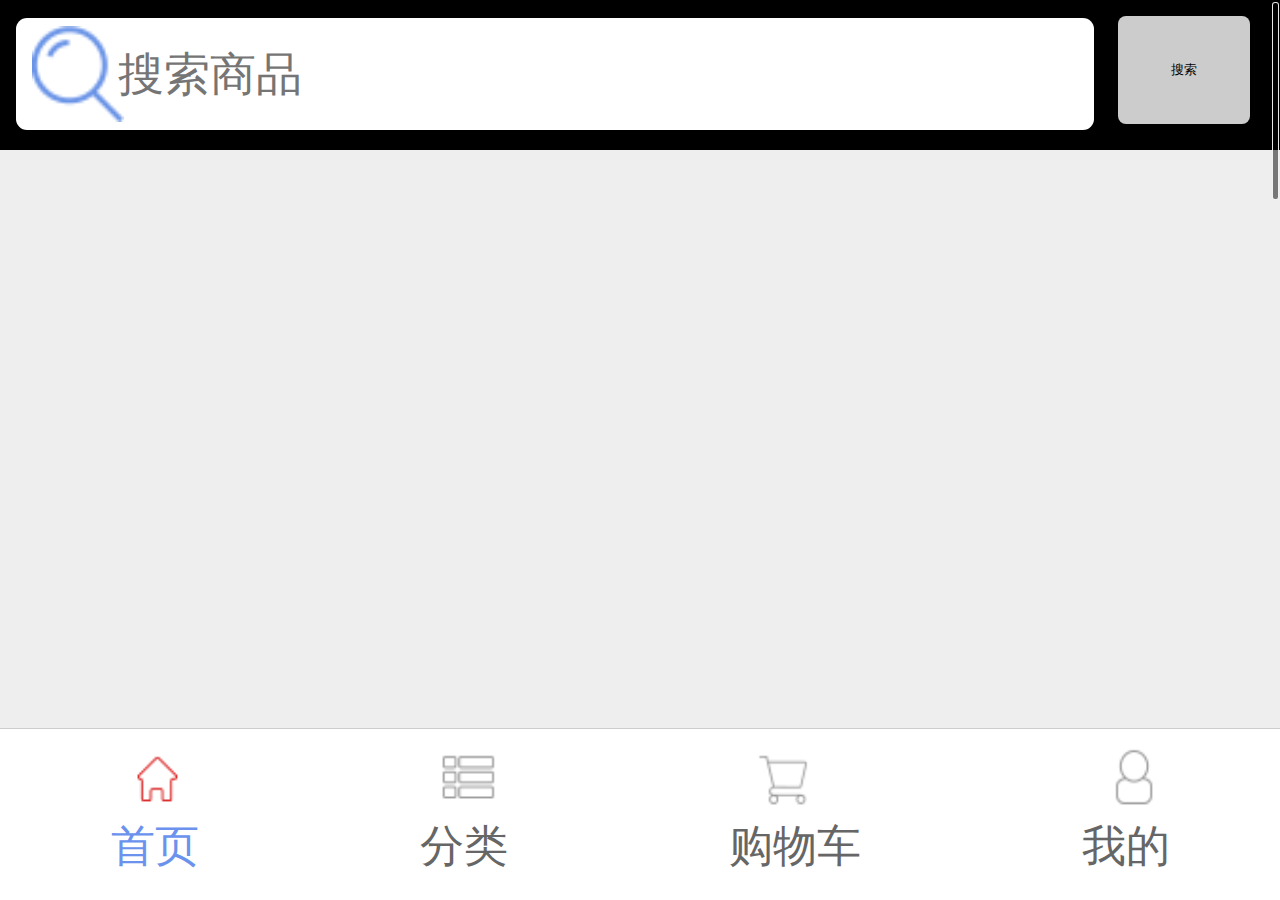
<file: index.html>
<!DOCTYPE html>
<html>
	<head>
		<meta charset="utf-8" />
		<meta name="viewport" content="width=device-width,initial-scale=1,minimum-scale=1,maximum-scale=1,user-scalable=no" />
		<title>首页</title>
		<link rel="stylesheet" type="text/css" href="css/public.css"/>
		<link rel="stylesheet" type="text/css" href="css/some.css"/>
		<link rel="stylesheet" type="text/css" href="css/index.css"/>
		<link rel="stylesheet" type="text/css" href="css/swiper/swiper.min.css"/>
	</head>
	<body>
		<div id="shop">
			<header>
				<div class="fix_hd">
					<img class="seac" src="img/Search.png"/>
					<input type="text" name="text" id="text" placeholder="搜索商品" />
					<ul id="select-text">
						
					</ul>
					<button id="btn">搜索</button>
				</div>
			</header>
			<div id="content">
				<div id="wrapper">
					<div id="load">
						<div class="banner">
							<div class="swiper-container">
						        <div class="swiper-wrapper"></div>
						        <!-- Add Pagination -->
						        <div class="swiper-pagination"></div>
						    </div>
						</div>
						<div class="kinds">
							<a href="#"><img src="img/icon_rm.png"/><h4>热门</h4></a>
							<a href="#"><img src="img/icon_tm.png"/><h4>精品</h4></a>
							<a href="#"><img src="img/theme.png"/><h4>专题列表</h4></a>
							<a href="#"><img src="img/icon_pp.png"/><h4>品牌</h4></a>
						</div>
						<div class="row ">
							<div class="tb_box"> 
								<div class="tb_tit clear">
									<h2>礼品箱包</h2>
									<a class="more" href="#">更多></a>
								</div>
								<div class="tb_type clear">
									<a class="tb_floor r" href="goodsdetail.html"><img src="img/k3.jpg"/></a>
									<a class="tb_link l" href="goodsdetail.html"><img src="img/k2.jpg"/></a>
									<a class="tb_link l" href="goodsdetail.html"><img src="img/k1.jpg"/></a>
								</div>
							</div>
							<div class="tb_box tb_type_te"> 
								<div class="tb_tit clear">
									<h2>服饰鞋帽</h2>
									<a class="more" href="#">更多></a>
								</div>
								<div class="tb_type tb_type_te clear">
									<a class="tb_floor l" href="#"><img src="img/kk1.jpg"/></a>
									<a class="tb_link r" href="#"><img src="img/kk2.jpg"/></a>
									<a class="tb_link r" href="#"><img src="img/kk3.jpg"/></a>
								</div>
							</div>
							<div class="tb_box"> 
								<div class="tb_tit clear">
									<h2>数码办公</h2>
									<a class="more" href="#">更多></a>
								</div>
								<div class="tb_type clear">
									<a class="tb_floor r" href="#"><img src="img/kkk3.jpg"/></a>
									<a class="tb_link l" href="#"><img src="img/kkk2.jpg"/></a>
									<a class="tb_link l" href="#"><img src="img/kkk1.jpg"/></a>
								</div>
							</div>
						</div>
					</div>
				</div>
			</div>
			<footer>
				<ul id="f_ul">
					<li class="action"><i class="i1"></i><a href="index.html">首页</a></li>
					<li><i class="i2"></i><a href="kinds.html">分类</a></li>
					<li><i class="i3"></i><a href="javascript:;">购物车</a></li>
					<li><i class="i4"></i><a href="javascript:;">我的</a></li>
				</ul>
			</footer>
		</div>
		<script src="http://libs.baidu.com/jquery/2.0.0/jquery.min.js"></script>
		<script src="lib/swiper.min.js" type="text/javascript" charset="utf-8"></script>
		<script src="lib/iscroll.js" type="text/javascript" charset="utf-8"></script>
		<script src="js/index.js" type="text/javascript" charset="utf-8"></script>
		<script src="js/public.js" type="text/javascript" charset="utf-8"></script>
	</body>
</html>
</file>
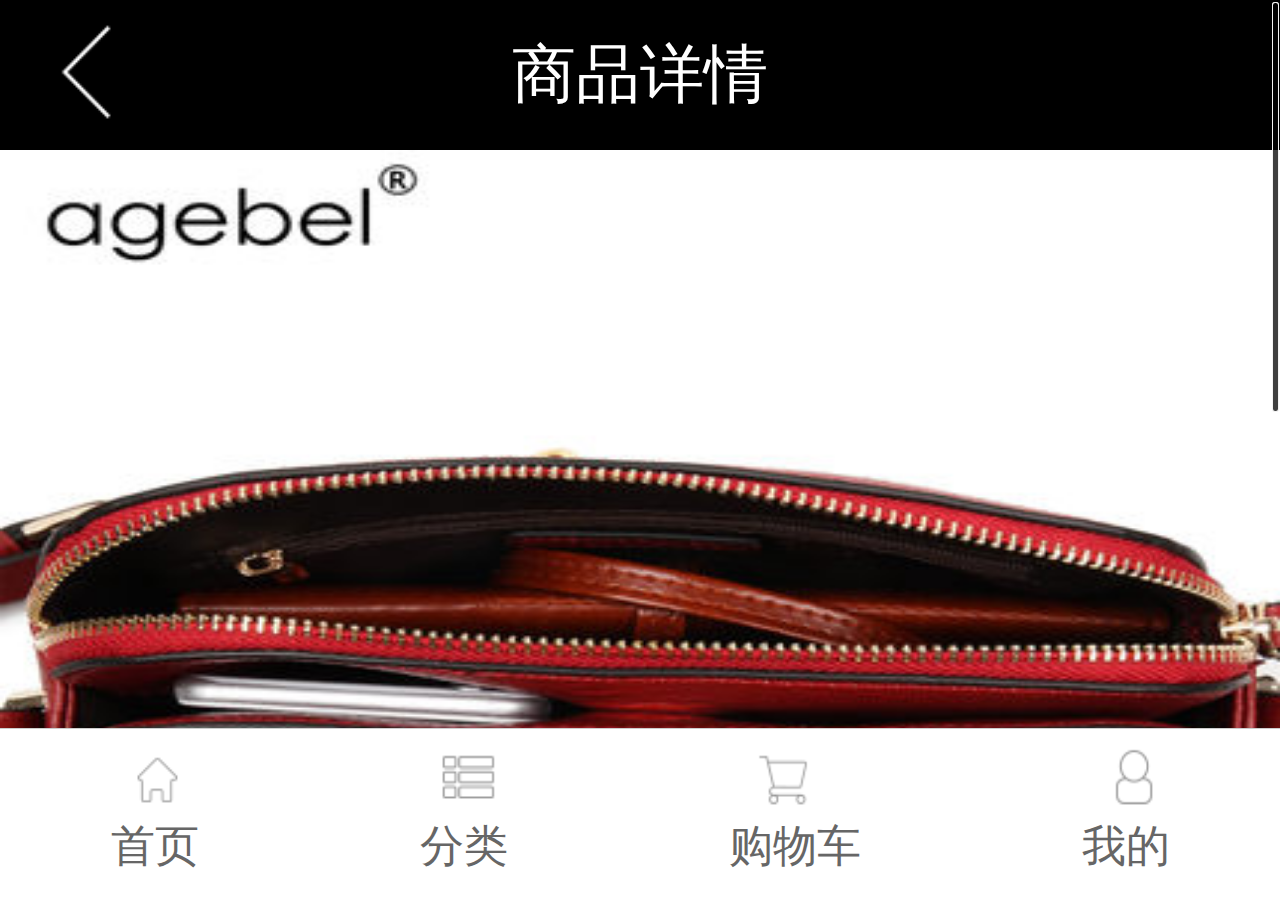
<file: goodsdetail.html>
<!DOCTYPE html>
<html>
	<head>
		<meta charset="UTF-8">
		<title>商品详情</title>
		<link rel="stylesheet" type="text/css" href="css/public.css"/>
		<link rel="stylesheet" type="text/css" href="css/some.css"/>
		<link rel="stylesheet" type="text/css" href="css/swiper/swiper.min.css"/>
		<link rel="stylesheet" type="text/css" href="css/pagepublic.css"/>
		<link rel="stylesheet" type="text/css" href="css/goodsdetail.css"/>
	</head>
	<body>
		<div id="detail">
			<header>
				<div class="fix_hd">
					<a class="hd_l" href="#"><img src="img/back_icon.png"/></a>
					<a class="tit" href="#">商品详情</a>
					<img class="sousuo" src="img/sousuo.png"/>
				</div>
			</header>
			<div id="content">
				<div id="wrapper">
					<div id="load">
						<div class="banner">
							<div class="swiper-container">
						        <div class="swiper-wrapper">
						            <div class="swiper-slide"><img src="img/d1.jpg"/></div>
						            <div class="swiper-slide"><img src="img/d2.jpg"/></div>
						            <div class="swiper-slide"><img src="img/d3.jpg"/></div>
						            <div class="swiper-slide"><img src="img/d4.jpg"/></div>
						            <div class="swiper-slide"><img src="img/d5.jpg"/></div>
						        </div>
						        <!-- Add Pagination -->
						        <div class="swiper-pagination"></div>
						    </div>
						</div>
						<div class="detail_con">
							<div class="det_info">
								<h1 class="item-name">艾吉贝2015新款多层收纳真皮单肩斜挎包女包头层牛皮斜跨小包包女</h1>
								<ul>
									<li>
										<label>商城价格：</label>
										<span class="price">¥179.00</span>
									</li>
									<li>
										<label>颜色：</label>
										<dl>
											<dd>黑色<span></span></dd>
											<dd class="check">红色<span></span></dd>
											<dd>黄色<span></span></dd>
										</dl>
									</li>
									<li>
										<label>数量：</label>
										<div class="mui-numbox">
										  	<a class="minus" href="#">-</a>
										  	<input type="text" name="text" class="count" id="text" value="1" />
										  	<a href="#">+</a>
										</div>
									</li>
								</ul>
							</div>
							<div class="goodscontent">
								<ul class="goods-fnav">
				                    <li class="on">图文详情</li>
				                    <li>规格参数</li>
				                    <li>评价(0)</li>
				                </ul>
				                <div class="cloth">
				                	<img src="img/cloth.jpg"/>
				                </div>
							</div>
						</div>
					</div>
				</div>
			</div>
			<footer>
				<ul id="f_ul">
					<li><i class="i1"></i><a href="index.html">首页</a></li>
					<li><i class="i2"></i><a href="kinds.html">分类</a></li>
					<li><i class="i3"></i><a href="javascript:;">购物车</a></li>
					<li><i class="i4"></i><a href="javascript:;">我的</a></li>
				</ul>
			</footer>
		</div>
		<script src="http://libs.baidu.com/jquery/2.0.0/jquery.min.js"></script>
		<script src="lib/iscroll.js" type="text/javascript" charset="utf-8"></script>
		<script src="lib/swiper.min.js" type="text/javascript" charset="utf-8"></script>
		<script src="js/public.js" type="text/javascript" charset="utf-8"></script>
		<!--<script src="lib/touch.js" type="text/javascript" charset="utf-8"></script>-->
		<script src="js/goodsdetail.js" type="text/javascript" charset="utf-8"></script>
		
	</body>
</html>
</file>
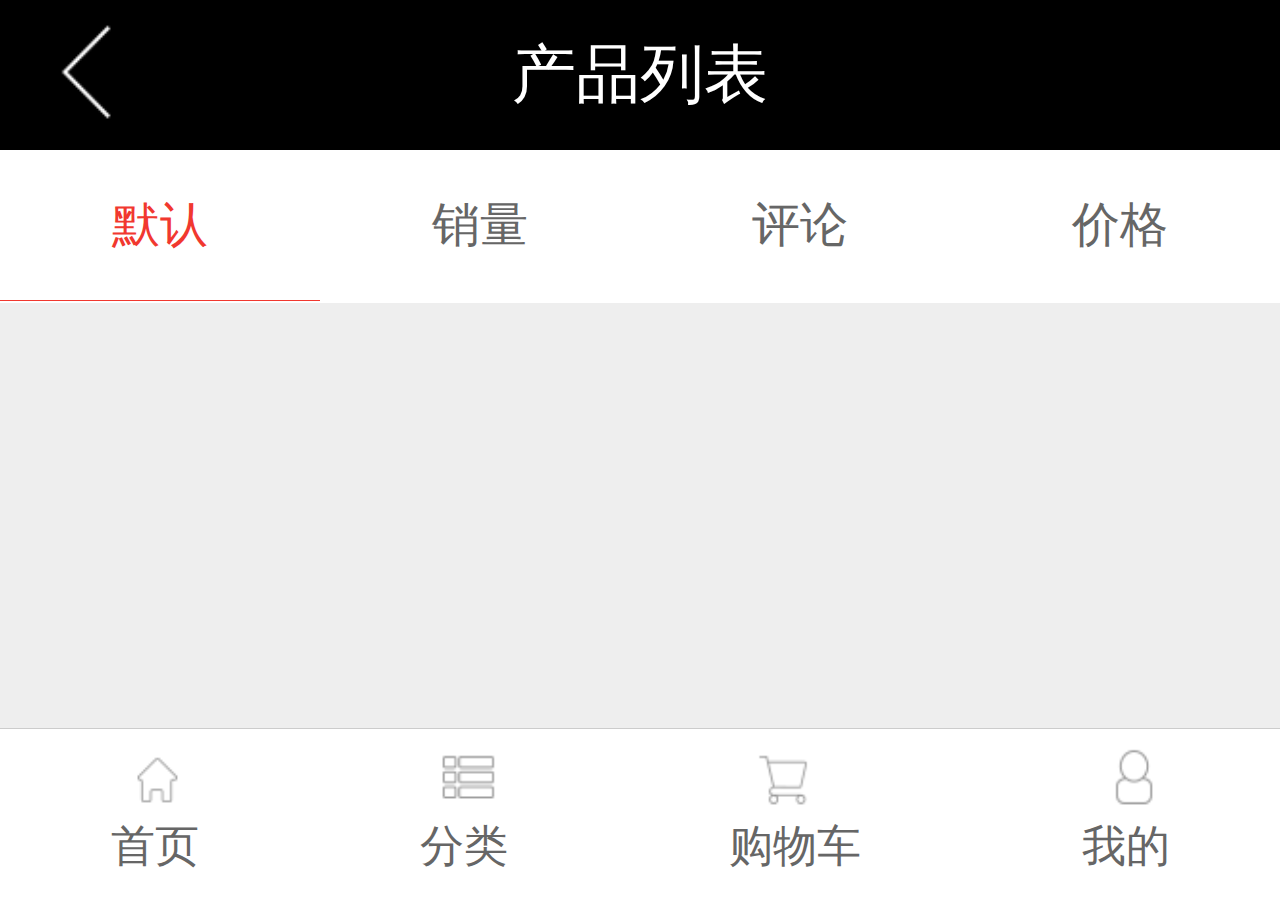
<file: gooslist.html>
<!DOCTYPE html>
<html>
	<head>
		<meta charset="UTF-8">
		<meta name="viewport" content="width=device-width,initial-scale=1,minimum-scale=1,maximum-scale=1,user-scalable=no" />
		<title>商品列表</title>
		<link rel="stylesheet" type="text/css" href="css/public.css"/>
		<link rel="stylesheet" type="text/css" href="css/pagepublic.css"/>
		<link rel="stylesheet" type="text/css" href="css/some.css"/>
		<link rel="stylesheet" type="text/css" href="css/gooslist.css"/>
	</head>
	<body>
		<div id="goods">
			<header>
				<div class="fix_hd">
					<a class="hd_l" href="#"><img src="img/back_icon.png"/></a>
					<a class="tit" href="#">产品列表</a>
				</div>
			</header>
			<!--内容区-->
			<div id="content">
				<div id="wrapper">
					<div id="load">
						<ul class="goods_ul">
							<li class="active"><a href="#">默认</a></li>
							<li><a href="#">销量</a></li>
							<li><a href="#">评论</a></li>
							<li><a href="#">价格</a></li>
						</ul>
						<ul class="item_list">
						</ul>
					</div>
				</div>
			</div>
			<footer>
				<ul id="f_ul">
					<li><i class="i1"></i><a href="index.html">首页</a></li>
					<li><i class="i2"></i><a href="kinds.html">分类</a></li>
					<li><i class="i3"></i><a href="javascript:;">购物车</a></li>
					<li><i class="i4"></i><a href="javascript:;">我的</a></li>
				</ul>
			</footer>
		</div>
		
		<script src="http://libs.baidu.com/jquery/2.0.0/jquery.min.js"></script>
		<script src="lib/iscroll.js" type="text/javascript" charset="utf-8"></script>
		<script src="js/public.js" type="text/javascript" charset="utf-8"></script>
		<script src="js/goodslist.js" type="text/javascript" charset="utf-8"></script>
	</body>
</html>
</file>
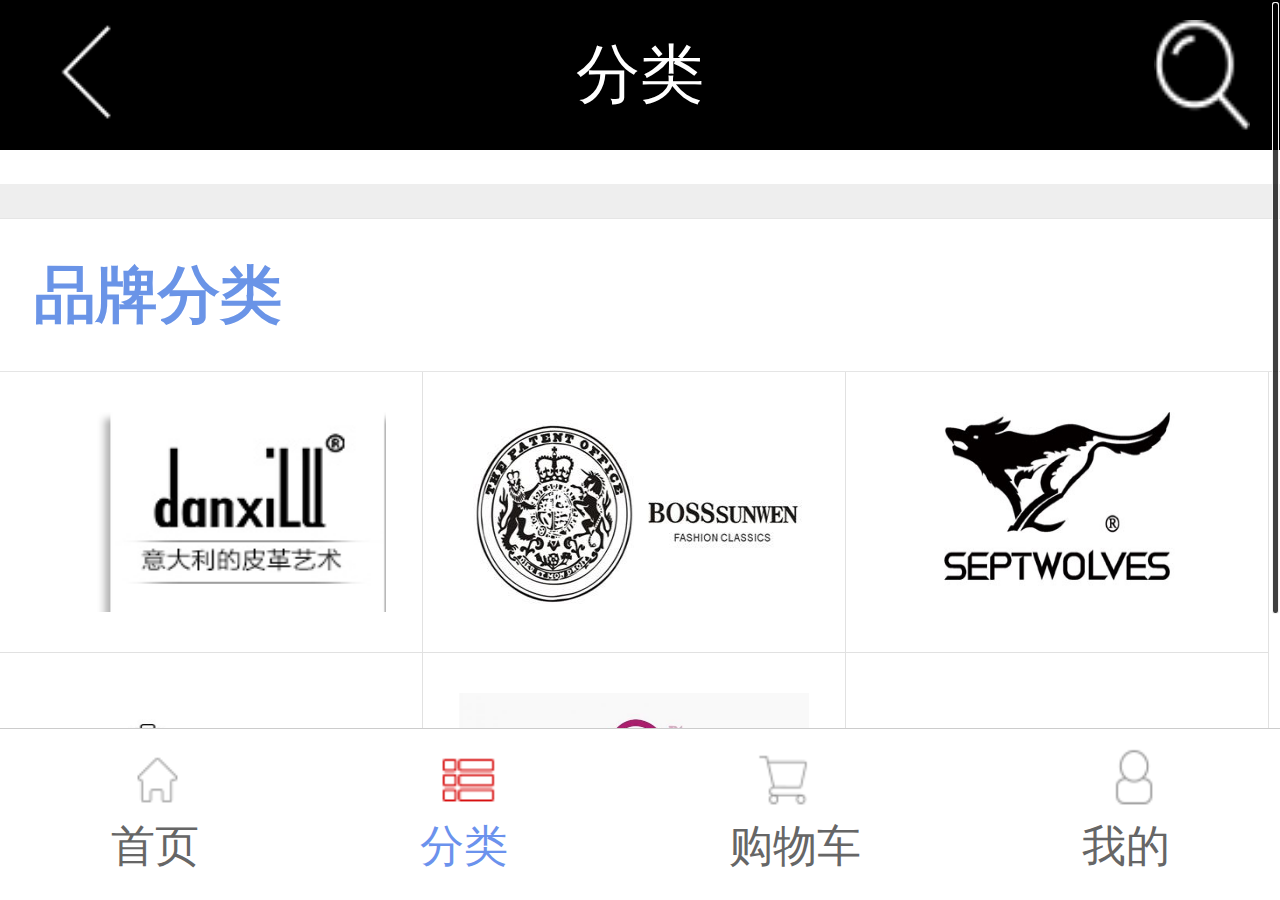
<file: kinds.html>
<!DOCTYPE html>
<html>
	<head>
		<meta charset="UTF-8">
		<meta name="viewport" content="width=device-width,initial-scale=1,minimum-scale=1,maximum-scale=1,user-scalable=no" />
		<title></title>
		<link rel="stylesheet" type="text/css" href="css/public.css"/>
		<link rel="stylesheet" type="text/css" href="css/pagepublic.css"/>
		<link rel="stylesheet" type="text/css" href="css/some.css"/>
		<link rel="stylesheet" type="text/css" href="css/kinds.css"/>
	</head>
	<body>
		<div id="kinds">
			<header>
				<div class="fix_hd">
					<a class="hd_l" href="#"><img src="img/back_icon.png"/></a>
					<a class="tit" href="#">分类</a>
					<img class="sousuo" src="img/sousuo.png"/>
				</div>
			</header>
			<!--内容区-->
			<div id="content">
				<div id="wrapper">
					<div id="load">
						<ul class="kind_ul clear">
						</ul>
						<div class="kind_ul brand clear">
							<h4>品牌分类</h4>
							<div>
								<a href="#"><img src="img/p1.jpg"/></a>
								<a href="#"><img src="img/p2.jpg"/></a>
								<a href="#"><img src="img/p3.jpg"/></a>
								<a href="#"><img src="img/p4.jpg"/></a>
								<a href="#"><img src="img/p5.jpg"/></a>
								<a href="#"><img src="img/p6.jpg"/></a>
								<a href="#"><img src="img/p1.jpg"/></a>
								<a href="#"><img src="img/p2.jpg"/></a>
								<a href="#"><img src="img/p3.jpg"/></a>
								<a href="#"><img src="img/p4.jpg"/></a>
								<a href="#"><img src="img/p5.jpg"/></a>
								<a href="#"><img src="img/p6.jpg"/></a>
							</div>
						</div>
					</div>
				</div>
			</div>
			<footer>
				<ul id="f_ul">
					<li><i class="i1"></i><a href="index.html">首页</a></li>
					<li class="action"><i class="i2"></i><a href="kinds.html">分类</a></li>
					<li><i class="i3"></i><a href="javascript:;">购物车</a></li>
					<li><i class="i4"></i><a href="javascript:;">我的</a></li>
				</ul>
			</footer>
		</div>
		<script src="http://libs.baidu.com/jquery/2.0.0/jquery.min.js"></script>
		<script src="lib/swiper.min.js" type="text/javascript" charset="utf-8"></script>
		<script src="lib/iscroll.js" type="text/javascript" charset="utf-8"></script>
		<script src="js/public.js" type="text/javascript" charset="utf-8"></script>
		<script src="js/kinds.js" type="text/javascript" charset="utf-8"></script>
	</body>
</html>
</file>
<file: css/public.css>
body,ol,ul,h1,h2,h3,h4,h5,h6,p,th,td,dl,dd,form,fieldset,figure,legend,input,textarea,select{margin:0;padding:0;}
body{font:12px  "宋体";word-wrap:break-word;}
a,u,s,del{color:#666;text-decoration:none} 
fieldset ,input,select,a img,.bor0 {border:0;}
i,em,b{font-style:normal;font-weight:100;}
li{list-style:none;}
img{vertical-align:middle;}
table{border-collapse:collapse;}
mark{background:none;}


.l{float:left;}
.r{float:right;}
.cu{cursor:pointer;}
.clear{zoom:1;}
.clear:after{content:"";clear:both;display:block;height:0;overflow:hidden;visibility:hidden;}
.over{overflow:hidden;text-overflow:ellipsis;white-space:nowrap;}
.valign:after{content:"";vertical-align:middle;display:inline-block;height:100%;width:0;}
.ic_1{position:relative;top:-1px;}
.ic_2{position:relative;top:-2px;}
.ind2{text-indent:2em;}
</file>
<file: css/some.css>
html,body{
	width:100%;
	height: 100%;
}
#shop,#kinds,#goods,#detail{
	width:100%;
	height: 100%;
	overflow: hidden;
}
header{
	width:100%;
	height:0.75rem;
	position: relative;
}
header .fix_hd{
	position: absolute;
	height:100%;
	width:100%;
	background:#000;
	top: 0;
	left: 0;
	z-index:10;
}
#content{
	height:100%;
	width:100%;
	background:#eee;
}
#wrapper{
	width:100%;
	height:100%;
}
/*footer*/
footer{
	width:100%;
	height:0.853rem;
    background: #fff;
    border-top: 1px solid #ccc;
    position:fixed;
    left: 0;
    bottom: 0;
}
footer #f_ul{
	height: 100%;
	font:0.22rem/1.18rem "微软雅黑";
	display: flex;
	justify-content: space-around;
}
footer #f_ul li{
	position: relative;
	
}
footer #f_ul li i{
	position: absolute;
	left:0;
	top: 0;
	width:0.478rem;
	height:0.478rem;
	display:block;
	background: url(../img/icon.png);
	background-size: 4.77rem 1.535rem;
}
footer #f_ul li i.i1{background-position:0 0;}
footer #f_ul li i.i2{background-position:-0.563rem 0;}
footer #f_ul li i.i3{background-position:-1.126rem 0;}
footer #f_ul li i.i4{background-position:-1.689rem 0;}
footer #f_ul li.action .i1{background-position:0 -0.58rem;}
footer #f_ul li.action a{color:#6b92ed;}
footer #f_ul li.action .i2{background-position:-0.563rem -0.58rem;}
footer #f_ul li.action .i3{background-position:-1.126rem -0.58rem;}
footer #f_ul li.action .i4{background-position:-1.689rem -0.58rem;}
</file>
<file: css/index.css>
/*58.6*/
/*html,body{
	width:100%;
	height: 100%;
}*/
/*#shop{
	width:100%;
	height: 100%;
	overflow: hidden;
}*/
/*header{
	width:100%;
	height:0.75rem;
	position: relative;
}
header .fix_hd{
	position: absolute;
	height:100%;
	width:100%;
	background:#000;
	top: 0;
	left: 0;
	z-index:10;
}*/
header .fix_hd #text{
	width:4.88rem;
	height:0.56rem;
	background:#fff;
	border: none;
	position: absolute;
	left:0.08rem;
	top:0.09rem;
	border-radius:0.055rem;
	padding-left:0.51rem;
	font:0.23rem/0.5rem "微软雅黑";
	color:#555;
	
}
header .fix_hd .seac{
	position: absolute;
	left:0.16rem;
	top:0.13rem;
	width:0.46rem;
	height:0.48rem;
	z-index: 10;
}
header .fix_hd #btn{
	width:0.66rem;
	height:0.54rem;
	border: none;
	border-radius:0.04rem;
	background:#ccc;
	position: absolute;
	right:0.15rem;
	top:0.08rem;
}
#content{
	bottom:3.5rem;
}
/*banner*/
#content .banner{height:3.5rem;}
#content .banner .swiper-container,.swiper-wrapper,.swiper-slide{
	height: 100%;
}
/*kinds*/
#content .kinds{
	height:1.48rem;
	padding: 0.17rem 0;
    text-align: center;
    background: #fff;
    border-bottom: 1px solid #e5e5e5;
    margin-bottom:0.17rem;
    display:flex;
	justify-content: space-around;
}
#content .kinds img{
	width:1.15rem;
	height:1.15rem;
}
#content .kinds h4{
	font-size: 0.25rem;
	margin-top:0.05rem;
}
#content .row .tb_box{
	background: #fff;
    border-top: 1px solid #e5e5e5;
    border-bottom: 1px solid #e5e5e5;
    margin-bottom:0.17rem;
}
#content .row .tb_box .tb_tit h2{
	float: left;
    margin: 0;
    padding:0.17rem;
    font-size:0.32rem;
    color: #333;
}
#content .row .tb_box .tb_tit .more{
    float: right;
    font-size:0.25rem;
    margin-top:0.212rem;
    color: #6a91ee;
    position: relative;
    padding-right:0.222rem;
}
#content .row .tb_box .tb_type{
	
}
#content .row .tb_box .tb_type .tb_floor{
    border-left: 1px solid #dadada;
    border-right: none;
    width:3.186rem;
    height:4.02rem;
}
#content .row .tb_box .tb_type.tb_type_te .tb_floor{border-right: 1px solid #dadada;border-left: none;}
#content .row .tb_box .tb_type .tb_floor img{
   	width:100%;
   	height:100%;
}
#content .row .tb_box .tb_type .tb_link {
    border-bottom: 1px solid #dadada;
    width:3.186rem;
    height:2.01rem;
}
#content .row .tb_box .tb_type .tb_link img{
   	width:100%;
   	height:100%;
}

/*58.6*/
</file>
<file: css/pagepublic.css>
header .fix_hd{
	text-align: center;
	color:#fff;
}
header .fix_hd a{display: block;}
header .fix_hd .tit{
	color:#fff;
	font:0.32rem/0.75rem "微软雅黑";
}
header .fix_hd .hd_l{
	display: block;
	position: absolute;
	left:0;
	top:0.11rem;
	/*background:url(../img/back_icon.png)no-repeat;*/
	width:0.887rem;
	height: 0.887rem;
}
header .fix_hd .hd_l img{
	width:0.5rem;
	height:0.5rem;
}
</file>
<file: css/gooslist.css>
#content .goods_ul{
	border-bottom: 1px solid #eee;
	background:#fff;
	height:0.767rem;
}
#content .goods_ul li{
	float: left;
	width:25%;
	text-align: center;
	font:0.24rem/0.75rem "微软雅黑";
}
#content .goods_ul li a{
	display: block;
	height:0.75rem;
}
#content .goods_ul li.active{
	border-bottom: 1px solid #f1382f;
}
#content .goods_ul li.active a{
	color:#f1382f;
}

#content .item_list{
	background:#fff;
}
#content .item_list li{
	padding:0.17rem;
    height: auto;
    height: 1.2rem;
    border-bottom: 1px solid #e1e1e1;
}
#content .item_list .li_l{
	width:1.55rem;
	height:1.11rem;
}
#content .item_list .li_r{
	margin-left:100px;
}
#content .item_list .li_r .p_title{
	color: #333;
    height:0.68rem;
    font:0.22rem/0.34rem "";
    overflow: hidden;
    word-break: break-all;
    margin: 0;
}
#content .item_list .li_r .price{
	color:#f00;
	font-size:0.24rem;
	margin:0.05rem 0 0;
}
#content .item_list .li_r .old_price{
	color: #999;
    font-size: 0.23rem;
    text-decoration: line-through;
}
</file>
<file: css/kinds.css>
header .fix_hd .sousuo{
	position: absolute;
	right:0.15rem;
	top:0.1rem;
	width:0.48rem;
	height:0.56rem;
}
#content .kind_ul{
	margin-top:0.17rem;
	background:#fff;
}
#content .kind_ul li{
	float: left;
	width:2.11rem;
	height:2.39rem;
	border-right: 1px solid #e1e1e1;
    border-bottom: 1px solid #e1e1e1;
   
}
#content .kind_ul li a{
	display:block;
    width: 100%;
    vertical-align: middle;
    text-align: center;
    height: 1.8rem;
}
#content .kind_ul li a img{
	margin-top:0.1rem;
	margin-bottom:0.085rem;
	height: 100%;
	width: 1.7rem;
}
#content .kind_ul li a p{
	width:90%;
    white-space: nowrap;
    text-overflow: ellipsis;
    overflow: hidden;
    text-align: center;
    margin: auto;
    font:0.25rem "微软雅黑";
}
#content .brand h4{
	border-top: 1px solid #e5e5e5;
    border-bottom: 1px solid #e5e5e5;
    padding:0.17rem;
    color: #6a94e7;
    font-size:0.31rem;
}
#content .brand a{
	display: block;
	float: left;
	border-right: 1px solid #e1e1e1;
    border-bottom: 1px solid #e1e1e1;
}
#content .brand a img{
	width:1.75rem;
	height:1.0rem;
	margin:0.2rem 0.18rem;
}
</file>
<file: css/goodsdetail.css>
#content .banner{height:5.12rem;width:100%;}
#content .banner .swiper-container,.swiper-wrapper,.swiper-slide{
	height: 100%;
}
.swiper-container .swiper-wrapper .swiper-slide img{
	width:100%;
	height:100%;
}

#content .detail_con{
	background:#eee;
}
.detail_con .det_info{
	padding:0.17rem;
	background:#fff;
}
.detail_con .det_info .item-name {
    color: #333;
    overflow: hidden;
    font:0.238rem/0.34rem "微软雅黑";
    font-weight: 400;
}
.detail_con .det_info ul li{
	color: #999;
    font-size:0.221rem;
    padding:0.17rem 0;
}
.detail_con .det_info label{
    margin:0.085rem;
    display: inline-block;
    font-weight: bold;
    font-size:0.23rem;
}
.detail_con .det_info .price {
     color: #f63234; 
    font-size:0.34rem;
    margin-right:0.085rem;
    vertical-align: top;
    font-family: "Helvetica Neue";
}
.detail_con .det_info ul li dl{
	display: inline-block;
    width: 82%;
    
}
.detail_con .det_info ul li dl dd{
	display: inline-block;
    color: #333;
    padding: 0.068rem 0.17rem;
    border: 1.5px solid #aaa;
    margin: 0 0.17rem 0.085rem 0;
    position: relative;
    color:#000;
    cursor: pointer;
}
.detail_con .det_info ul li dl .check{
	border: 1.5px solid #d41e1e;
}
.detail_con .det_info ul li dl .check span{
	display: inline-block;
    width:0.238rem;
    height:0.238rem;
    background: url(../img/checkIcont.png) no-repeat;
    background-size: cover;
    position: absolute;
    bottom: -1px;
    right: -1px;
}
.detail_con .det_info ul li .mui-numbox{
	display: inline-block;
	height:0.412rem;
	width:2.218rem;
	overflow: hidden;
}
.detail_con .det_info ul li .mui-numbox .count{
	color: #333;
    font-size:0.238rem;
    height:0.412rem;
    vertical-align: middle;
    width:0.412rem;
    border: 1px solid #333;
    float: left;
    text-align: center;
}
.detail_con .det_info ul li .mui-numbox a{
	display:inline-block;
	font:700 0.31rem/0.412rem "微软雅黑";
    color: #333;
    width:0.412rem;
    text-align: center;
    height:0.412rem;
    vertical-align: middle;
    border:1px solid #000;
    float: left;
}
.detail_con .goodscontent{
	background:#fff;
	height: 0.68rem;
    line-height: 0.68rem;
    padding: 0 0.17rem;
    border-bottom: 1px solid #e5e5e5;
    position: relative;
	border-top: 1px solid #e5e5e5;
    margin-top:0.34rem;
    
}
.detail_con .goodscontent .goods-fnav{
	overflow: hidden;
}
.detail_con .goodscontent .goods-fnav li{
	float: left;
    width: 33.33%;
    color: #666;
    font:0.273rem/0.68rem "微软雅黑";
    text-align: center;
    cursor: pointer;
}
.detail_con .goodscontent .goods-fnav li.on {
    border-bottom: 0.034rem solid #f63234;
    color: #f63234;
    height:0.682rem;
}
.detail_con .goodscontent .cloth{
	padding: 0.17rem;
}
</file>
